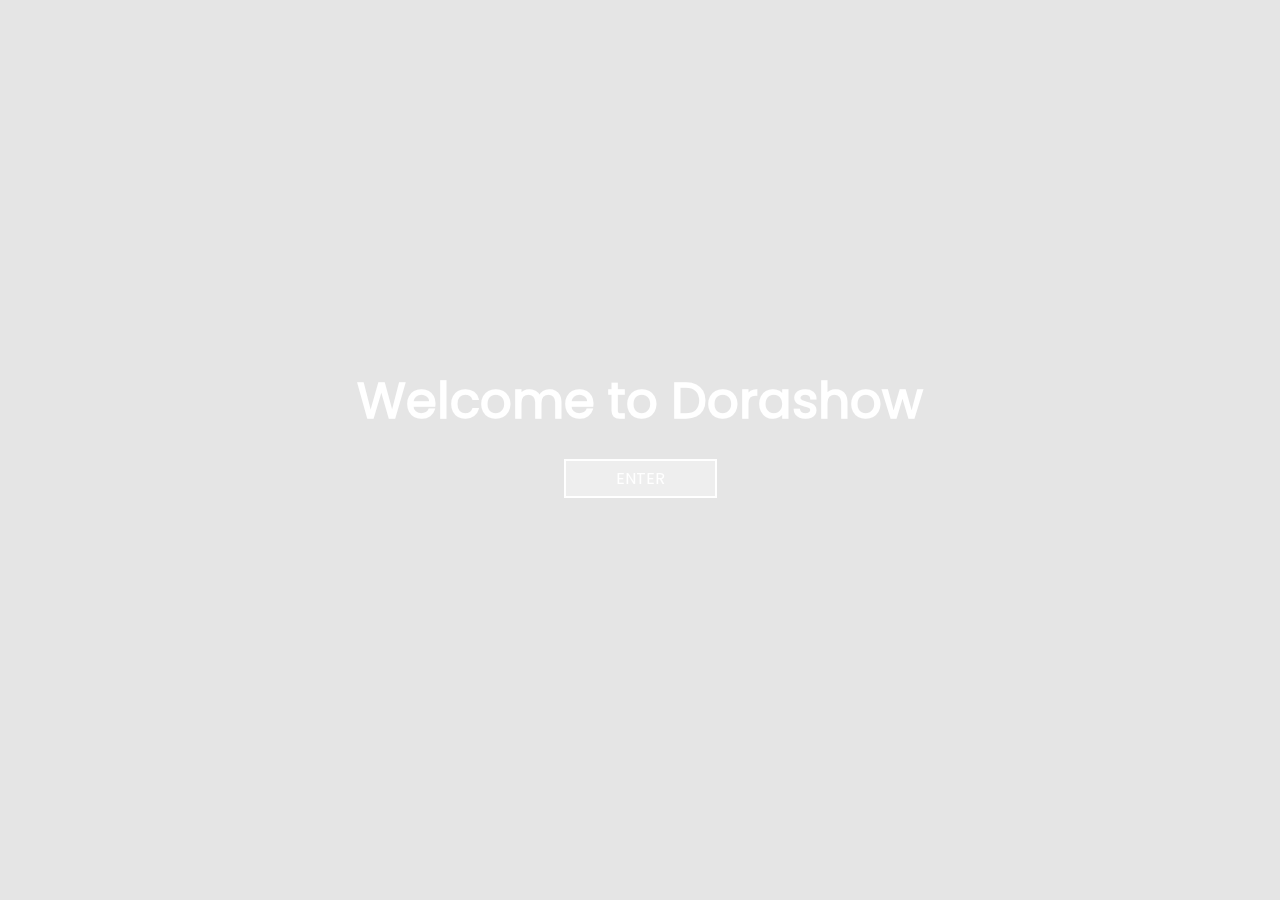
<file: index.html>
<!DOCTYPE html>
<html lang="en">

<head>
    <meta charset="UTF-8">
    <meta http-equiv="X-UA-Compatible" content="IE=edge">
    <meta name="viewport" content="width=device-width, initial-scale=1.0">
    <title>Document</title>
    <link rel="stylesheet" type="text/css" href="/assets/css/style.css">
    <link rel="stylesheet" type="text/css" href="/assets/css/index.css">


</head>

<body>
    <div class="videoBG">
        <video width="320" height="500" muted autoplay loop>
            <source
                src="https://imdb-video.media-imdb.com/vi657835289/1434659607842-pgv4ql-1674650494799.mp4?Expires=1682972903&Signature=IbvjAqduQgk3TJsXFTrnHmuCOlJyH3CFmb2J5d5BZX8oQxqnPj9x~kz0Xvsjdpd8k1-Hdac1Jv7-IRNSZdhDv52JNgJ9FcN8r48qVdUtEqBVAZpGTkil~4hp9SIL1b-KNVE1kFBO~SNKVM8Q94U4Gh0T8FH3Mk4x7b1N7XV-xJNsecLEXossUmLtkTrzBH1oPm2mUXnp1VCV0oFaEvAp5Y2-LZk8M9AAvzrr3~O-PrrfS-Rm6tKhlXT1f3KcoQAeEwDkE-tK7NpcG9d-D7imCea7qf5pXHUAT5pW0WtfGvTYnAy3ezOZ6gV6DPgaPco-asT6ZHU0pgNJfP6DeSmyuA__&Key-Pair-Id=APKAIFLZBVQZ24NQH3KA">
        </video>
    </div>
    <!-- <img class="videoBG"
        src="https://static-koimoi.akamaized.net/wp-content/new-galleries/2023/03/dasara-movie-review-002.jpg"> -->


    <div class="container">
        <div class="heading">Welcome to Dorashow</div>
        <div class="space"></div>
        <div id="enterBtn" class="btn">ENTER</div>
        <div class="space"></div>
        <div class="space"></div>
    </div>

    <script src="/assets/js/index.js"></script>
</body>


</html>
</file>
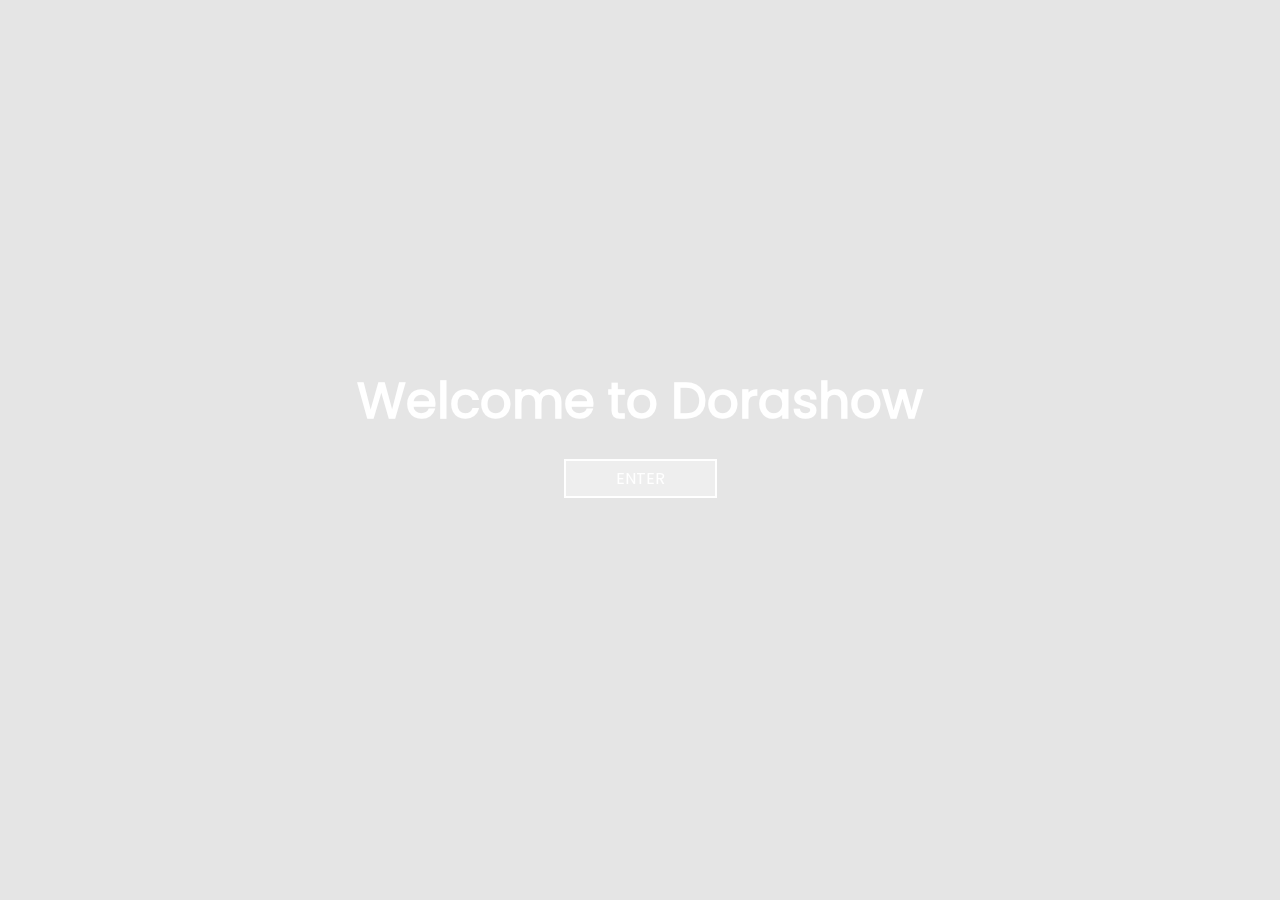
<file: movie.html>
<!DOCTYPE html>
<html lang="en">

<head>
    <meta charset="UTF-8">
    <meta http-equiv="X-UA-Compatible" content="IE=edge">
    <meta name="viewport" content="width=device-width, initial-scale=1">
    <title>Document</title>
    <link rel="stylesheet" type="text/css" href="/assets/css/style.css">
    <link rel="stylesheet" type="text/css" href="/assets/css/movie.css">
</head>

<body>

    <div class="container">

        <video id="videoBox" class="videoBox" controls> </video>

        <!-- Movie Details Section Start -->
        <div class="details">
            <img id="moviePoster" class="poster">
            <div class="about">
                <div id="movieName"></div>
                <div id="movieGenre"></div>
                <div id="movieStory"></div>
                <div id="movieDirector">Director: </div>
                <div id="movieCast">Cast: </div>

            </div>
        </div>
        <!-- Movie Details Section End -->

        <div class="space"></div>

    </div>


    <script src="/assets/js/movie.js"></script>

</body>

</html>
</file>
<file: assets/css/style.css>
@font-face {
    font-family: poppins;
    src: url('../fonts/Poppins-Regular.ttf');
}

:root {
    /* --primary-color :white;
    --text-color:white; */
}

body {
    margin: 0px;
    font-family:poppins;
}

.container{
    height: 100vh;
}

.space {
    height: 20px;
}
</file>
<file: assets/css/index.css>
.videoBG {
    width: 100%;
    height: 100vh;
    overflow: hidden;
    display: flex;
    justify-content: center;
    align-items: center;
}

.videoBG video{
    position: absolute;
    right: 0;
    bottom: 0;
    width: 125%;
    height: 100vh;
    object-fit: cover;
    pointer-events: none;
    object-position: center center;


   
} 

.container{
    position: fixed;
    bottom: 0;
    height: 100vh;
    width: 100%;
    display: flex;
    flex-direction: column;
    justify-content: center;
    align-items: center;
    background-color: rgba(0, 0, 0, 0.1)
}


.heading{
  font-size: 50px;
  font-weight: bold;
  color: white;
}

.btn {
    display: inline;
    background-color: rgba(255, 255, 255, 0.342);
    border: 2px solid white;
    padding: 5px 50px;
    color: white
    
}

.btn:hover {
    cursor: pointer;
}

.btn:active {
    cursor: pointer;
    background-color: rgba(255, 255, 255, 0.192);
}


/* @media screen and (max-width:1024px) {
    .heading{
        font-size: 25px;
        font-weight: bold;
        color: white;
      }

      .videoBG video{
        width: 700%;

      }
      
} */

@media screen and (max-width:768px) {
    .heading{
        font-size: 25px;
        font-weight: bold;
        color: white;
      }

      .videoBG video{
        width: 550%;
      }
      
}
</file>
<file: assets/css/movie.css>
body {
    background-color: black;
    color: white;
}

.videoBox{
    width: 100%;
    height: 100%;
}

.details {
    margin: 0px 50px;
    padding: 5px;
    display: flex;
    flex-flow: row;
    
}

.poster {
    border-radius: 5px;
    height: 200px;
    width: 150px;
}

.about {
    padding: 0px 20px;

}

.name {
    padding: 0px 0px 10px;
    font-size: 32px;
    font-weight: 600;
}

.story {
    padding: 10px 0px;
    font-size: 15px;
    
}

.genre{
    display: inline;
    padding: 0px 5px;
    border: 1px solid;
    border-radius: 15px;
    font-size: small;
    margin-right:5px
}

.cast {
    display: inline;
    padding: 0px 5px;
}


@media screen and (max-width:768px){

    .details {
        flex-flow: column;
        margin: 0px 5px;
    }

    .poster {
        width: 100%;
        height: auto;
    }
    .about {
        padding: 20px 0px;
    
    }
  
}
</file>
